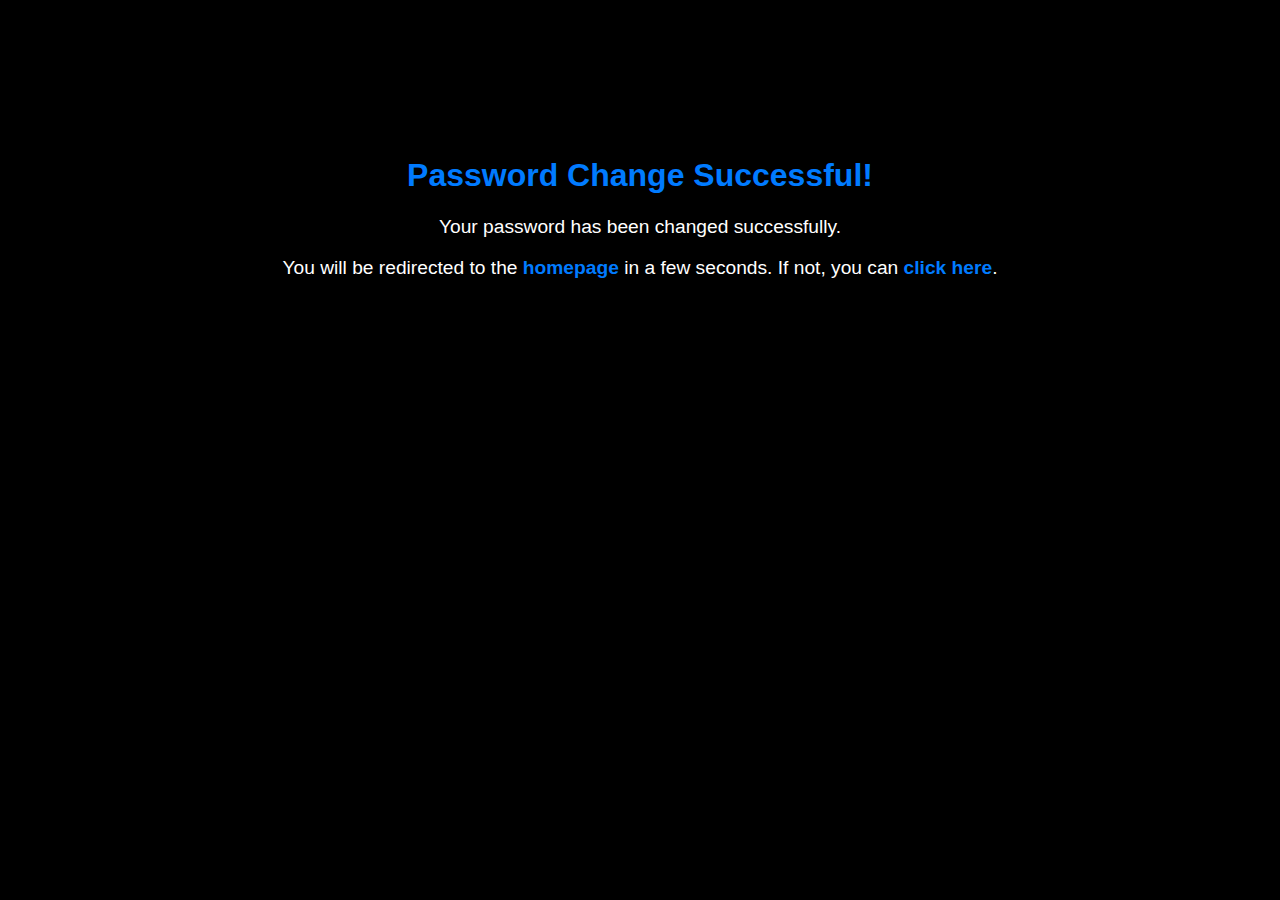
<file: reset.html>
<!DOCTYPE html>
<html lang="en">
<head>
    <title>Password Change Successful</title>
    <!-- Required meta tags -->
    <meta charset="utf-8" />
    <meta name="viewport" content="width=device-width, initial-scale=1, shrink-to-fit=no" />
    <meta http-equiv="refresh" content="4;url=index.html">
    <!-- Favicon -->
    <link rel="apple-touch-icon" sizes="180x180" href="./favicon/apple-touch-icon.png">
    <link rel="icon" type="image/png" sizes="32x32" href="./favicon/favicon-32x32.png">
    <link rel="icon" type="image/png" sizes="16x16" href="./favicon/favicon-16x16.png">
    <link rel="manifest" href="./favicon/site.webmanifest">
    <link rel="mask-icon" href="./favicon/safari-pinned-tab.svg" color="#5bbad5">
    <meta name="msapplication-TileColor" content="#da532c">
    <meta name="theme-color" content="#ffffff">
    <!-- Bootstrap CSS v5.2.1 -->
    <link href="https://cdn.jsdelivr.net/npm/bootstrap@5.3.2/dist/css/bootstrap.min.css" rel="stylesheet" integrity="sha384-T3c6CoIi6uLrA9TneNEoa7RxnatzjcDSCmG1MXxSR1GAsXEV/Dwwykc2MPK8M2HN" crossorigin="anonymous" />
    <style>
        body {
            font-family: Arial, sans-serif;
            text-align: center;
            padding: 8rem;
            background-color: #000000;
        }

        h1 {
            color: #007bff;
        }

        p {
            font-size: 1.2rem;
            color: #fff;
        }

        a {
            color: #007bff;
            text-decoration: none;
            font-weight: bold;
        }

        a:hover {
            text-decoration: underline;
        }

        @media (max-width: 576px) {
            body {
                padding: 4rem;
            }
        }

        @media (min-width: 577px) and (max-width: 768px) {
            body {
                padding: 6rem;
            }
        }

        @media (min-width: 769px) {
            body {
                padding: 8rem;
            }
        }
    </style>
</head>
<body>
    <header>
        <!-- place navbar here -->
    </header>
    <main>
        <h1>Password Change Successful!</h1>
        <p>Your password has been changed successfully.</p>
        <p>You will be redirected to the <a href="index.html">homepage</a> in a few seconds. If not, you can <a href="index.html">click here</a>.</p>
    </main>
    <footer>
        <!-- place footer here -->
    </footer>
    <!-- Bootstrap JavaScript Libraries -->
    <script src="https://cdn.jsdelivr.net/npm/@popperjs/core@2.11.8/dist/umd/popper.min.js" integrity="sha384-I7E8VVD/ismYTF4hNIPjVp/Zjvgyol6VFvRkX/vR+Vc4jQkC+hVqc2pM8ODewa9r" crossorigin="anonymous"></script>
    <script src="https://cdn.jsdelivr.net/npm/bootstrap@5.3.2/dist/js/bootstrap.min.js" integrity="sha384-BBtl+eGJRgqQAUMxJ7pMwbEyER4l1g+O15P+16Ep7Q9Q+zqX6gSbd85u4mG4QzX+" crossorigin="anonymous"></script>
</body>
</html>
</file>
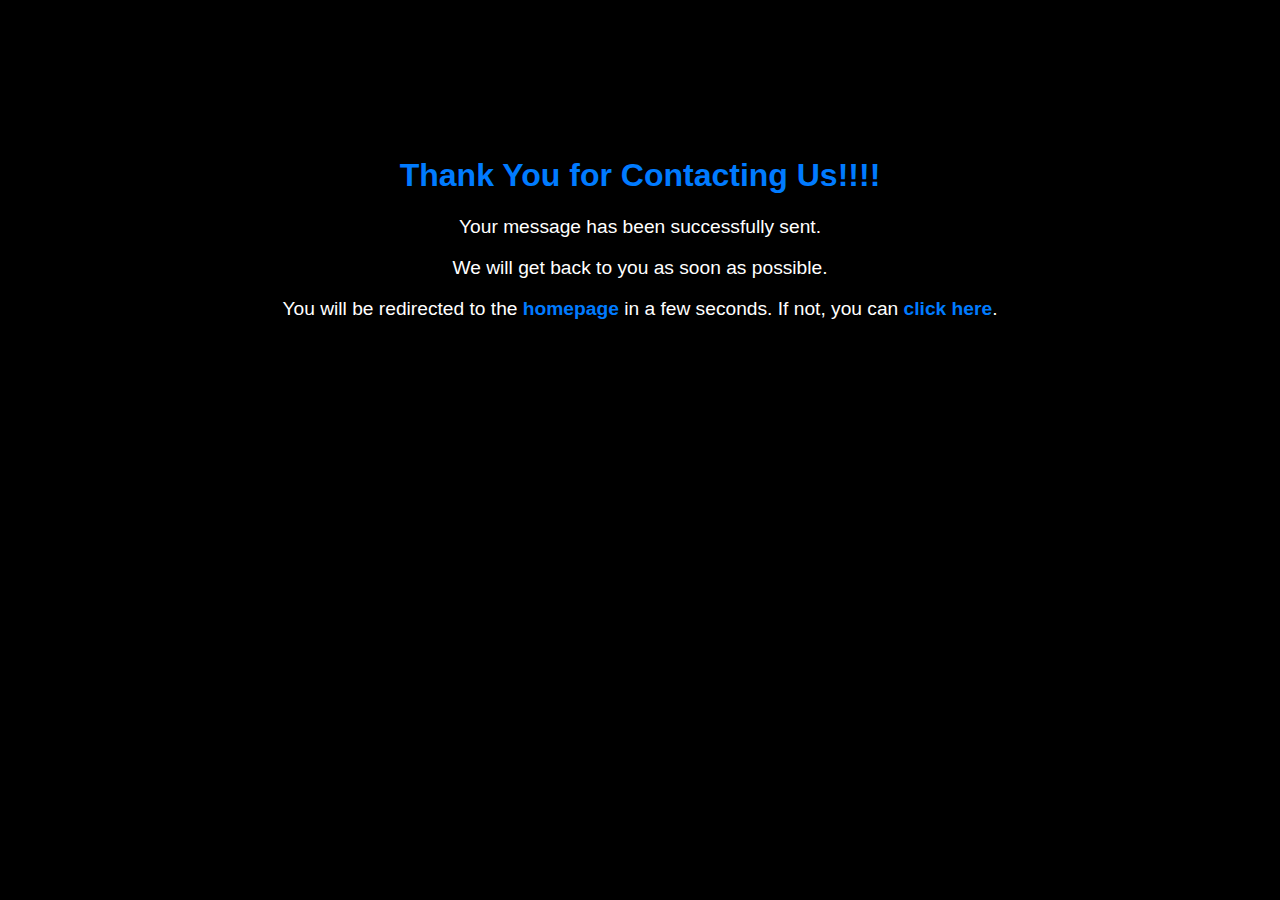
<file: thankyoucon.html>
<!DOCTYPE html>
<html lang="en">
<!doctype html>
<html lang="en">
    <head>
        <title>ThankYou</title>
        <!-- Required meta tags -->
        <meta charset="utf-8" />
        <meta
            name="viewport"
            content="width=device-width, initial-scale=1, shrink-to-fit=no"
        />
        <meta http-equiv="refresh" content="4;url=index.html">
            <!-- Favicon -->
    <link rel="apple-touch-icon" sizes="180x180" href="./favicon/apple-touch-icon.png">
<link rel="icon" type="image/png" sizes="32x32" href="./favicon/favicon-32x32.png">
<link rel="icon" type="image/png" sizes="16x16" href="./favicon/favicon-16x16.png">
<link rel="manifest" href="./favicon/site.webmanifest">
<link rel="mask-icon" href="./favicon/safari-pinned-tab.svg" color="#5bbad5">
<meta name="msapplication-TileColor" content="#da532c">
<meta name="theme-color" content="#ffffff">

        <!-- Bootstrap CSS v5.2.1 -->
        <link
            href="https://cdn.jsdelivr.net/npm/bootstrap@5.3.2/dist/css/bootstrap.min.css"
            rel="stylesheet"
            integrity="sha384-T3c6CoIi6uLrA9TneNEoa7RxnatzjcDSCmG1MXxSR1GAsXEV/Dwwykc2MPK8M2HN"
            crossorigin="anonymous"
        />
          <style>
    body {
      font-family: Arial, sans-serif;
      text-align: center;
      padding: 8rem;
      background-color: #000000;
    }

    h1 {
      color: #007bff;
    }

    p {
      font-size: 1.2rem;
      color: #fff;
    }

    a {
      color: #007bff;
      text-decoration: none;
      font-weight: bold;
    }

    a:hover {
      text-decoration: underline;
    }

    @media (max-width: 576px) {
      body {
        padding: 4rem;
      }
    }

    @media (min-width: 577px) and (max-width: 768px) {
      body {
        padding: 6rem;
      }
    }

    @media (min-width: 769px) {
      body {
        padding: 8rem;
      }
    }
  </style>
    </head>

    <body>
        <header>
            <!-- place navbar here -->
        </header>
        <main>
             <h1>Thank You for Contacting Us!!!!</h1>
  <p>Your message has been successfully sent.</p>
  <p>We will get back to you as soon as possible.</p>
  <p>You will be redirected to the <a href="index.html">homepage</a> in a few seconds. If not, you can <a href="index.html">click here</a>.</p>
        </main>
        <footer>
            <!-- place footer here -->
        </footer>
        <!-- Bootstrap JavaScript Libraries -->
        <script
            src="https://cdn.jsdelivr.net/npm/@popperjs/core@2.11.8/dist/umd/popper.min.js"
            integrity="sha384-I7E8VVD/ismYTF4hNIPjVp/Zjvgyol6VFvRkX/vR+Vc4jQkC+hVqc2pM8ODewa9r"
            crossorigin="anonymous"
        ></script>

        <script
            src="https://cdn.jsdelivr.net/npm/bootstrap@5.3.2/dist/js/bootstrap.min.js"
            integrity="sha384-BBtl+eGJRgqQAUMxJ7pMwbEyER4l1g+O15P+16Ep7Q9Q+zqX6gSbd85u4mG4QzX+"
            crossorigin="anonymous"
        ></script>
    </body>
</html>
</file>
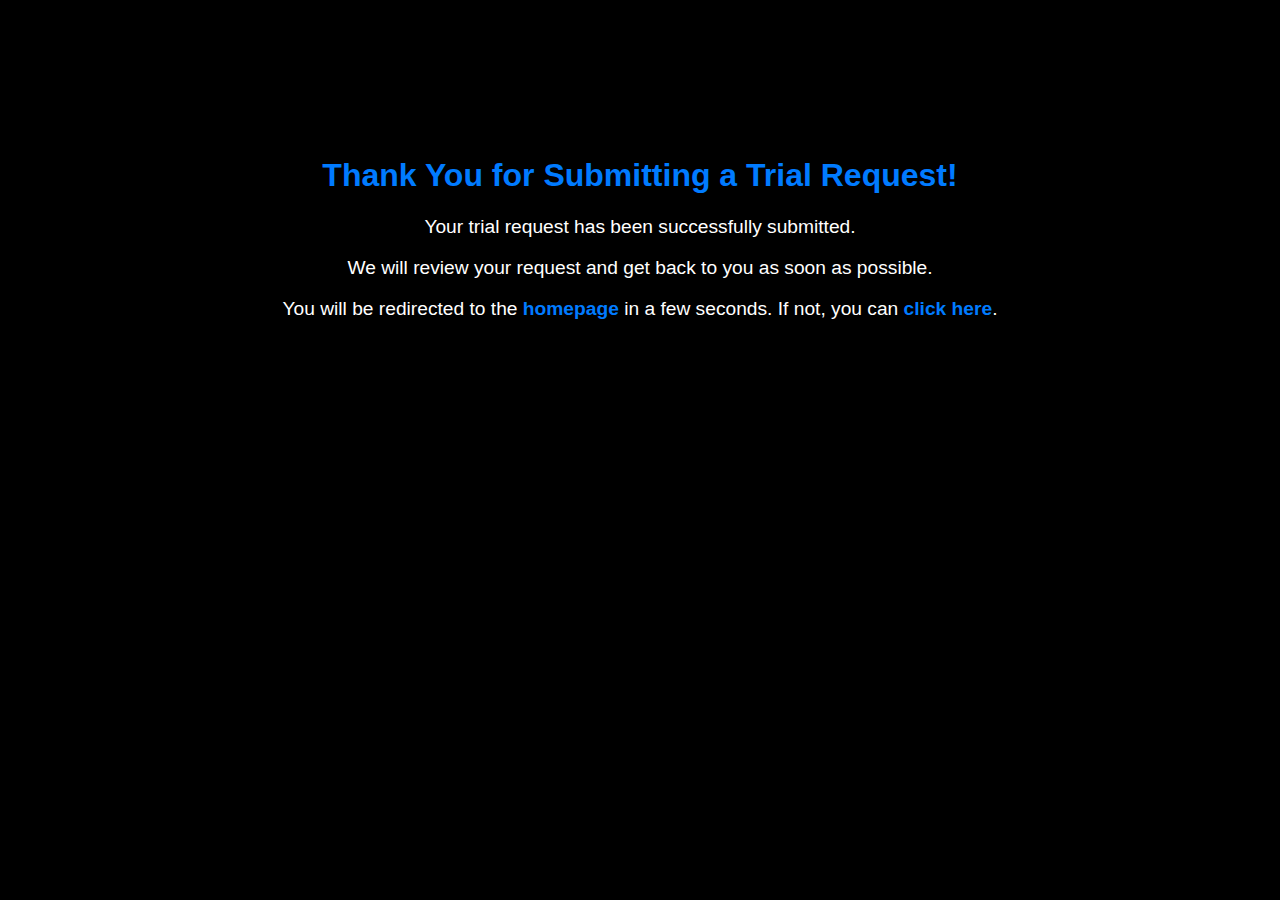
<file: thankyoutrial.html>
<!DOCTYPE html>
<html lang="en">
<head>
    <title>Trial Request Submitted</title>
    <!-- Required meta tags -->
    <meta charset="utf-8" />
    <meta name="viewport" content="width=device-width, initial-scale=1, shrink-to-fit=no" />
     <meta http-equiv="refresh" content="4;url=index.html">
    <!-- Favicon -->
    <link rel="apple-touch-icon" sizes="180x180" href="./favicon/apple-touch-icon.png">
    <link rel="icon" type="image/png" sizes="32x32" href="./favicon/favicon-32x32.png">
    <link rel="icon" type="image/png" sizes="16x16" href="./favicon/favicon-16x16.png">
    <link rel="manifest" href="./favicon/site.webmanifest">
    <link rel="mask-icon" href="./favicon/safari-pinned-tab.svg" color="#5bbad5">
    <meta name="msapplication-TileColor" content="#da532c">
    <meta name="theme-color" content="#ffffff">
    <!-- Bootstrap CSS v5.2.1 -->
    <link href="https://cdn.jsdelivr.net/npm/bootstrap@5.3.2/dist/css/bootstrap.min.css" rel="stylesheet" integrity="sha384-T3c6CoIi6uLrA9TneNEoa7RxnatzjcDSCmG1MXxSR1GAsXEV/Dwwykc2MPK8M2HN" crossorigin="anonymous" />
    <style>
        body {
            font-family: Arial, sans-serif;
            text-align: center;
            padding: 8rem;
            background-color: #000000;
        }

        h1 {
            color: #007bff;
        }

        p {
            font-size: 1.2rem;
            color: #fff;
        }

        a {
            color: #007bff;
            text-decoration: none;
            font-weight: bold;
        }

        a:hover {
            text-decoration: underline;
        }

        @media (max-width: 576px) {
            body {
                padding: 4rem;
            }
        }

        @media (min-width: 577px) and (max-width: 768px) {
            body {
                padding: 6rem;
            }
        }

        @media (min-width: 769px) {
            body {
                padding: 8rem;
            }
        }
    </style>
</head>
<body>
    <header>
        <!-- place navbar here -->
    </header>
    <main>
        <h1>Thank You for Submitting a Trial Request!</h1>
        <p>Your trial request has been successfully submitted.</p>
        <p>We will review your request and get back to you as soon as possible.</p>
        <p>You will be redirected to the <a href="index.html">homepage</a> in a few seconds. If not, you can <a href="index.html">click here</a>.</p>
    </main>
    <footer>
        <!-- place footer here -->
    </footer>
    <!-- Bootstrap JavaScript Libraries -->
    <script src="https://cdn.jsdelivr.net/npm/@popperjs/core@2.11.8/dist/umd/popper.min.js" integrity="sha384-I7E8VVD/ismYTF4hNIPjVp/Zjvgyol6VFvRkX/vR+Vc4jQkC+hVqc2pM8ODewa9r" crossorigin="anonymous"></script>
    <script src="https://cdn.jsdelivr.net/npm/bootstrap@5.3.2/dist/js/bootstrap.min.js" integrity="sha384-BBtl+eGJRgqQAUMxJ7pMwbEyER4l1g+O15P+16Ep7Q9Q+zqX6gSbd85u4mG4QzX+" crossorigin="anonymous"></script>
</body>
</html>
</file>
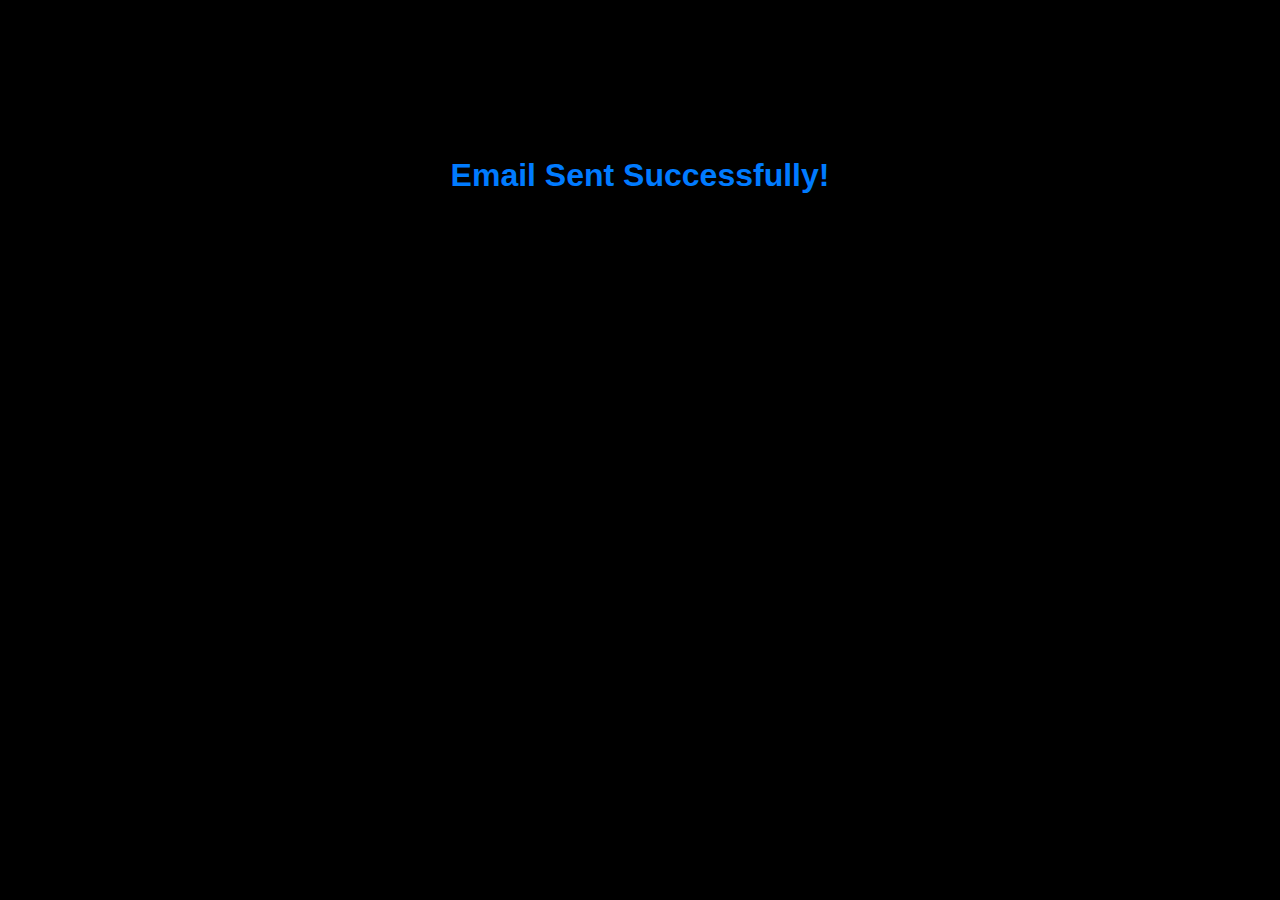
<file: admin/mess_email_send.html>
<!DOCTYPE html>
<html lang="en">
  <head>
    <title>Email Sent Successfully</title>
    <!-- Required meta tags -->
    <meta charset="utf-8" />
    <meta
      name="viewport"
      content="width=device-width, initial-scale=1, shrink-to-fit=no"
    />
    <meta http-equiv="refresh" content="2;url=dashboard.php?content=messages" />
    <!-- Bootstrap CSS v5.2.1 -->
    <link
      href="https://cdn.jsdelivr.net/npm/bootstrap@5.3.2/dist/css/bootstrap.min.css"
      rel="stylesheet"
      integrity="sha384-T3c6CoIi6uLrA9TneNEoa7RxnatzjcDSCmG1MXxSR1GAsXEV/Dwwykc2MPK8M2HN"
      crossorigin="anonymous"
    />
    <style>
      body {
        font-family: Arial, sans-serif;
        text-align: center;
        padding: 8rem;
        background-color: #000000;
        color: #fff;
      }

      h1 {
        color: #007bff;
      }

      @media (max-width: 576px) {
        body {
          padding: 4rem;
        }
      }

      @media (min-width: 577px) and (max-width: 768px) {
        body {
          padding: 6rem;
        }
      }

      @media (min-width: 769px) {
        body {
          padding: 8rem;
        }
      }
    </style>
  </head>
  <body>
    <header>
      <!-- place navbar here -->
    </header>
    <main>
      <h1>Email Sent Successfully!</h1>
    </main>
    <footer>
      <!-- place footer here -->
    </footer>
    <!-- Bootstrap JavaScript Libraries -->
    <script
      src="https://cdn.jsdelivr.net/npm/@popperjs/core@2.11.8/dist/umd/popper.min.js"
      integrity="sha384-I7E8VVD/ismYTF4hNIPjVp/Zjvgyol6VFvRkX/vR+Vc4jQkC+hVqc2pM8ODewa9r"
      crossorigin="anonymous"
    ></script>
    <script
      src="https://cdn.jsdelivr.net/npm/bootstrap@5.3.2/dist/js/bootstrap.min.js"
      integrity="sha384-BBtl+eGJRgqQAUMxJ7pMwbEyER4l1g+O15P+16Ep7Q9Q+zqX6gSbd85u4mG4QzX+"
      crossorigin="anonymous"
    ></script>
  </body>
</html>
</file>
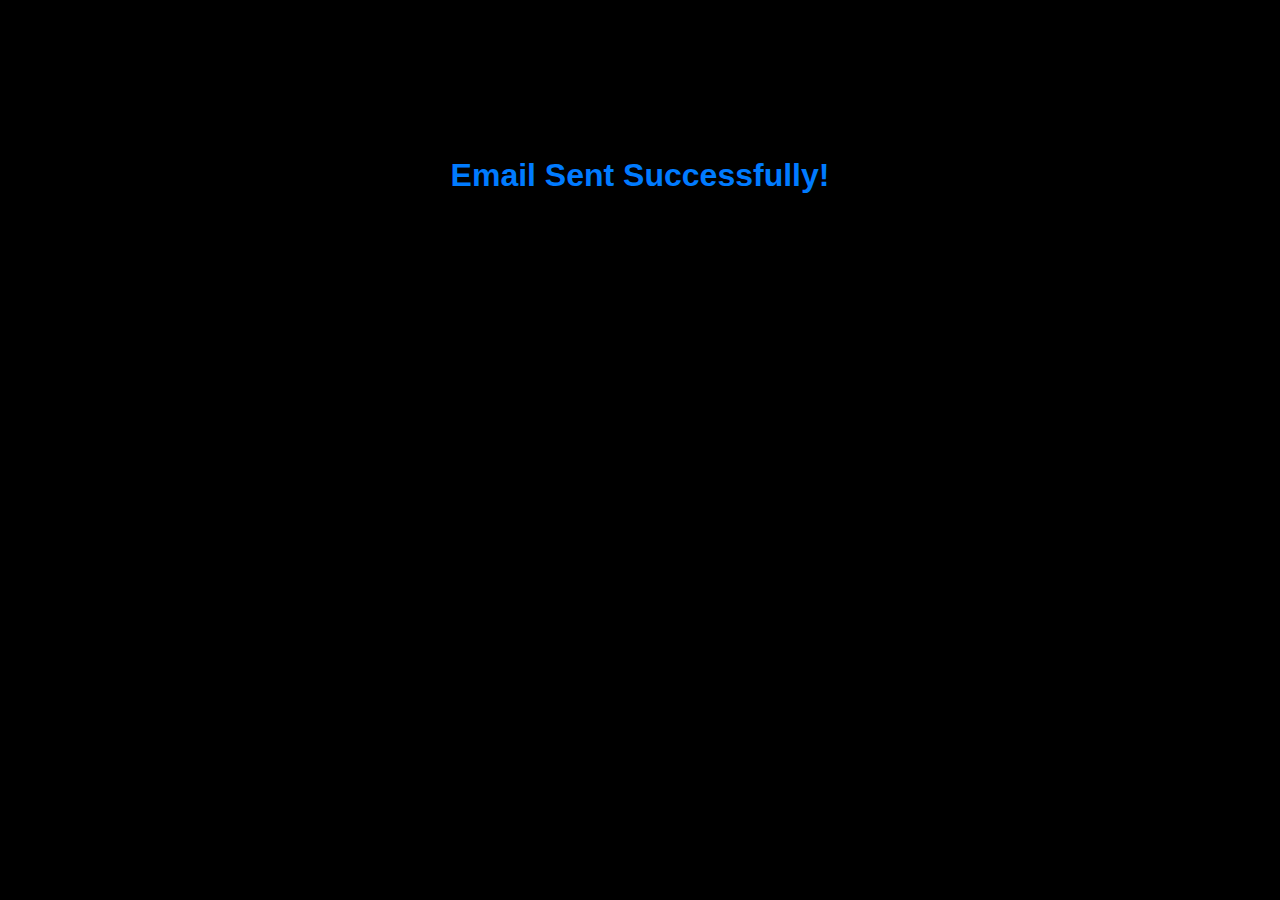
<file: admin/trial_email_send.html>
<!DOCTYPE html>
<html lang="en">
  <head>
    <title>Email Sent Successfully</title>
    <!-- Required meta tags -->
    <meta charset="utf-8" />
    <meta
      name="viewport"
      content="width=device-width, initial-scale=1, shrink-to-fit=no"
    />
    <meta http-equiv="refresh" content="2;url=dashboard.php?content=TrialRequests" />
    <!-- Bootstrap CSS v5.2.1 -->
    <link
      href="https://cdn.jsdelivr.net/npm/bootstrap@5.3.2/dist/css/bootstrap.min.css"
      rel="stylesheet"
      integrity="sha384-T3c6CoIi6uLrA9TneNEoa7RxnatzjcDSCmG1MXxSR1GAsXEV/Dwwykc2MPK8M2HN"
      crossorigin="anonymous"
    />
    <style>
      body {
        font-family: Arial, sans-serif;
        text-align: center;
        padding: 8rem;
        background-color: #000000;
        color: #fff;
      }

      h1 {
        color: #007bff;
      }

      @media (max-width: 576px) {
        body {
          padding: 4rem;
        }
      }

      @media (min-width: 577px) and (max-width: 768px) {
        body {
          padding: 6rem;
        }
      }

      @media (min-width: 769px) {
        body {
          padding: 8rem;
        }
      }
    </style>
  </head>
  <body>
    <header>
      <!-- place navbar here -->
    </header>
    <main>
      <h1>Email Sent Successfully!</h1>
    </main>
    <footer>
      <!-- place footer here -->
    </footer>
    <!-- Bootstrap JavaScript Libraries -->
    <script
      src="https://cdn.jsdelivr.net/npm/@popperjs/core@2.11.8/dist/umd/popper.min.js"
      integrity="sha384-I7E8VVD/ismYTF4hNIPjVp/Zjvgyol6VFvRkX/vR+Vc4jQkC+hVqc2pM8ODewa9r"
      crossorigin="anonymous"
    ></script>
    <script
      src="https://cdn.jsdelivr.net/npm/bootstrap@5.3.2/dist/js/bootstrap.min.js"
      integrity="sha384-BBtl+eGJRgqQAUMxJ7pMwbEyER4l1g+O15P+16Ep7Q9Q+zqX6gSbd85u4mG4QzX+"
      crossorigin="anonymous"
    ></script>
  </body>
</html>
</file>
